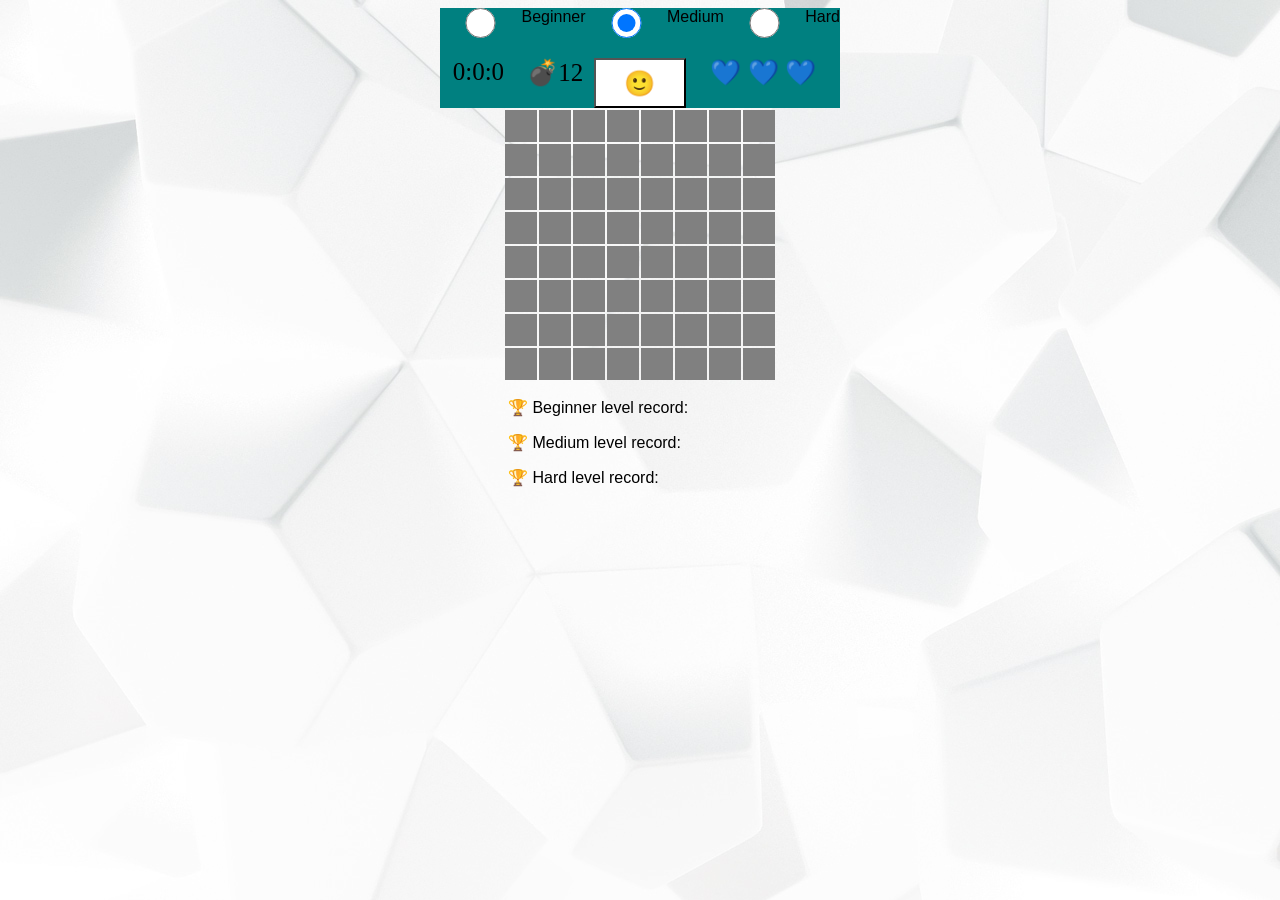
<file: index.html>
<!DOCTYPE html>
<html lang="en">

<head>
    <meta charset="UTF-8">
    <meta name="viewport" content="width=device-width, initial-scale=1.0">
    <meta http-equiv="X-UA-Compatible" content="ie=edge">
    <title>Ran's mine sweeper</title>
    <link rel="stylesheet" href="css/mine-sweeper.css">
</head>

<body onload="initGame()" background="img/back.jpg">

    <div class="level-choose">
        <input type="radio" name="mode" onclick="initGame()" value="4"> Beginner
        <input type="radio" name="mode" onclick="initGame()" value="8" checked> Medium
        <input type="radio" name="mode" onclick="initGame()" value="12"> Hard
    </div>
    <div class="menu">
        <div class="show">
            <p class="timer">0:0:0</p>
            <p class="mines"></p>
        </div>
        <button onclick="initGame()"></button>
        <p class="lives"></p>
    </div>
    <table class="center">
        <tbody class="game-board"></tbody>
    </table>

    <div class="record">
        <p>🏆 Beginner level record: <span class="Beginner"> </span> </p>
        <p>🏆 Medium level record: <span class="Medium"> </span></p>
        <p>🏆 Hard level record:<span class="Hard"> </span> </p>
    </div>

    <script src="js/mine-sweeper.js"></script>
</body>

</html>
</file>
<file: css/mine-sweeper.css>
.cell{
    width: 30px;
    height: 30px;
    background-color: grey;
    text-align: center;
    font-weight: bold;    
}

.center{
    margin: 0 auto;
}

.menu{
    display: flex; 
    flex-direction: row;
    width: 400px;
    height: 50px;
    text-align:center; 
    margin: 0 auto;
    background-color:white;
}


 .show{
    flex: 2;
    height: 50px;
    background-color:teal;
    margin: 0;
    display: flex; 
    flex-direction: row;
}  

.timer{
    flex: 1;
    height: 30px;
    margin: 0;
    font-size: 25px;
    text-align: center;
    padding: 0 auto;
}
 
.mines{
    flex: 1;
    height: 30px;
    margin: 0;
    font-size: 25px;
    text-align: center;
    padding: 0 auto;
}

.menu button{
    flex: 1;
    height: 50px;
    background-color:white;
    font-size: 25px;    
}

 .lives{
    flex: 2;
    height: 50px;
    background-color:teal;
    margin: 0;
    font-size: 25px;
} 

.level-choose{
    display: flex; 
    flex-direction: row;
    width: 400px;
    height: 50px;
    text-align:center; 
    margin: 0 auto;
    background-color:teal;
    font-family: 'Franklin Gothic Medium', 'Arial Narrow', Arial, sans-serif;
}

input{
    flex: 1;
    height: 30px;
    margin: 0;
}

.record{
    margin: 0 500px;
    font-family: 'Franklin Gothic Medium', 'Arial Narrow', Arial, sans-serif;

}
</file>
